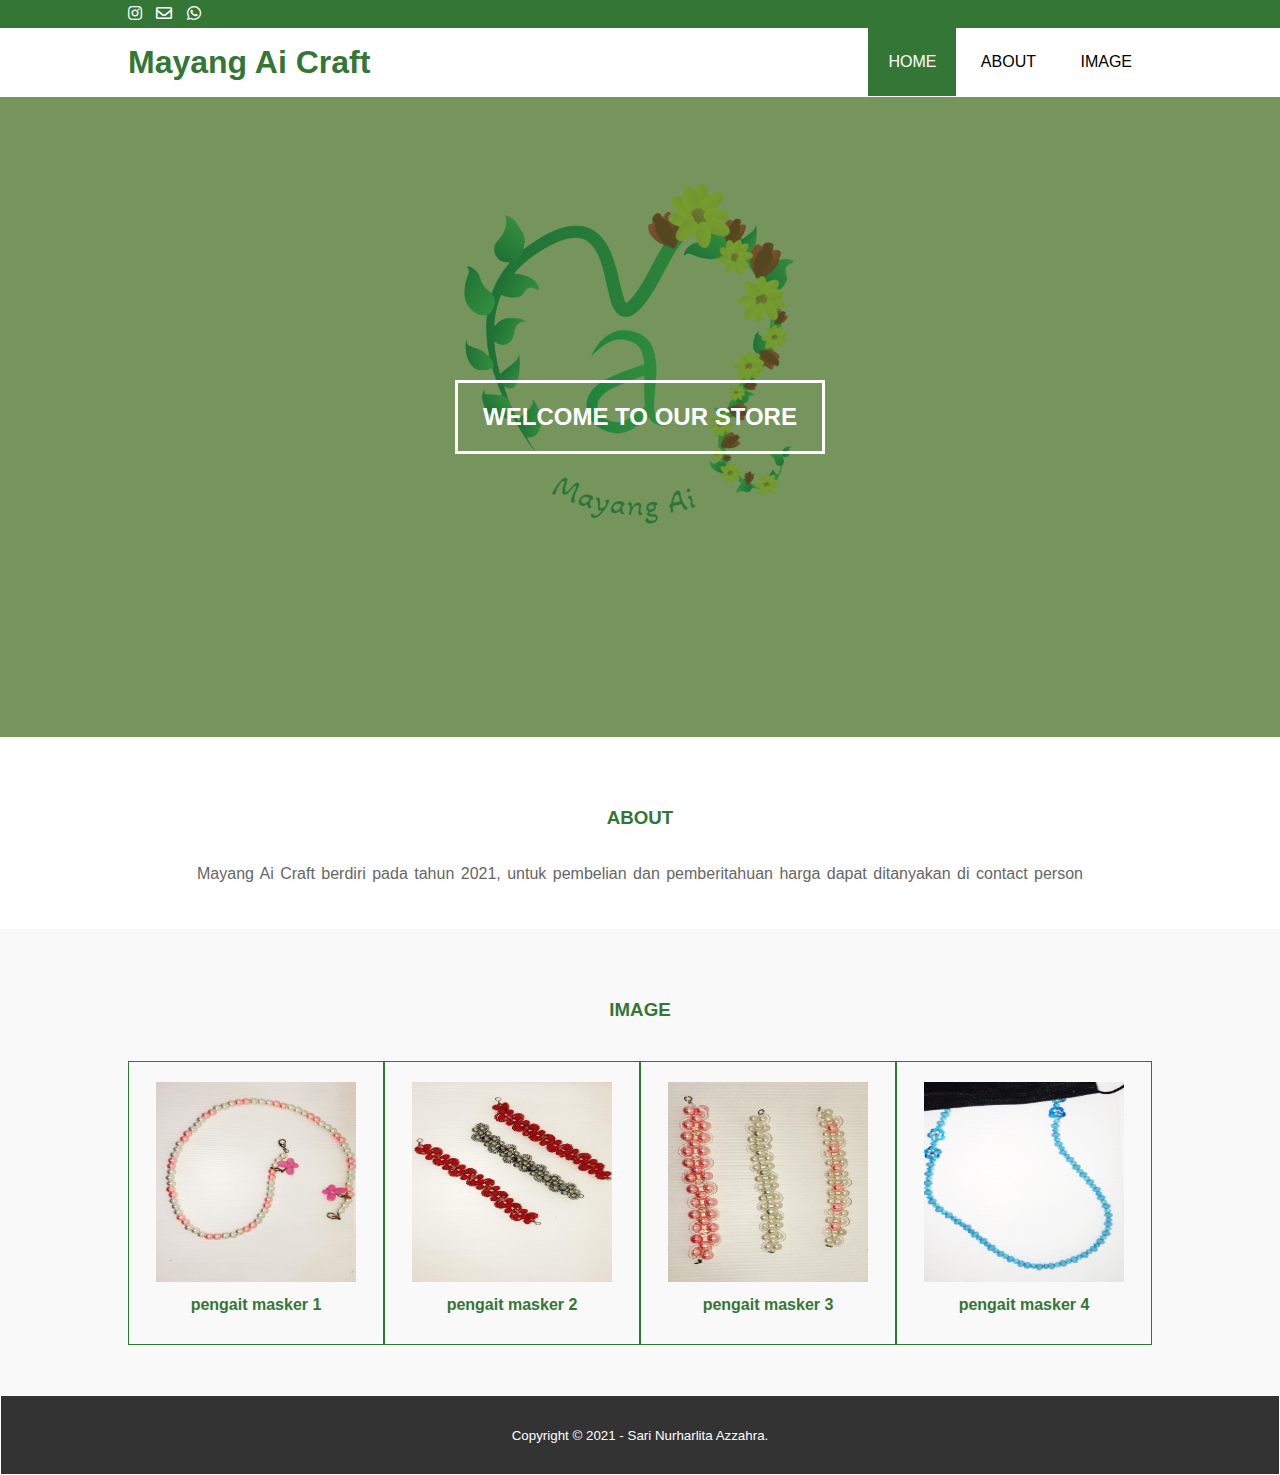
<file: index.html>
<!DOCTYPE html>
<html>
<head>
	<meta charset="utf-8">
	<meta name="viewport" content="width=device-width, initial-scale=1">
	<title>online</title>
	<link rel="stylesheet" type="text/css" href="css/style.css">
	<link rel="stylesheet" type="text/css" href="https://cdnjs.cloudflare.com/ajax/libs/font-awesome/5.15.2/css/all.min.css">
	<script src="https://code.jquery.com/jquery-3.6.0.min.js" integrity="sha256-/xUj+3OJU5yExlq6GSYGSHk7tPXikynS7ogEvDej/m4=" crossorigin="anonymous"></script>
</head>
<body>
	<!-- loader -->
	<div class="loader">
		<div class="uh">
			
		</div>
	</div>

	<!-- header -->
	<div class="Medsos">
		<div class="container">
			<ul>
				<li><a href="#"><i class="fab fa-instagram"></i></a></li>
				<li><a href="#"><i class="far fa-envelope"></i></a></li>
				<li><a href="#"><i class="fab fa-whatsapp"></i></a></li>
			</ul>
		</div>
	</div>
	<header>
	<div class="container">
				<h1><a href="index.html">Mayang Ai Craft</a></h1>
				<ul>
					<li class="active"><a href="index.html">HOME</a></li>
					<li><a href="about.html">ABOUT</a></li>
					<li><a href="image.html">IMAGE</a></li>
				</ul>
	</header>

	<!-- banner -->
	<section class="banner">
		<h2>WELCOME TO OUR STORE</h2>
	</section>

	<!-- about -->
	<section class="about">
		<div class="container">
			<h3>ABOUT</h3>
			<p>Mayang Ai Craft berdiri pada tahun 2021, untuk pembelian dan pemberitahuan harga dapat ditanyakan di contact person</p>
		</div>
	</section>

	<!-- image -->
	<section class="image">
		<div class="container">
			<H3>IMAGE</H3>
			<div class="box">
				<div class="col-5">
					<div class="foto"><img src="image/1.jpeg"></div>
					<h4>pengait masker 1</h4>
				</div>
				<div class="col-5">
					<div class="foto"><img src="image/2.jpeg"></div>
					<h4>pengait masker 2</h4>
				</div>
				<div class="col-5">
					<div class="foto"><img src="image/3.jpeg"></div>
					<h4>pengait masker 3</h4>
				</div>
				<div class="col-5">
					<div class="foto"><img src="image/4.jpeg"></div>
					<h4>pengait masker 4</h4>
				</div>
			</div>
		</div>
	</section>

	<!-- footer -->
	<div class="lol">
		<small>Copyright &copy; 2021 - Sari Nurharlita Azzahra.</small>
	</div>

	<script type="text/javascript">
		$(document).ready(function(){
			$(".loader").hide();
		})
	</script>
</body>
</html>
</file>
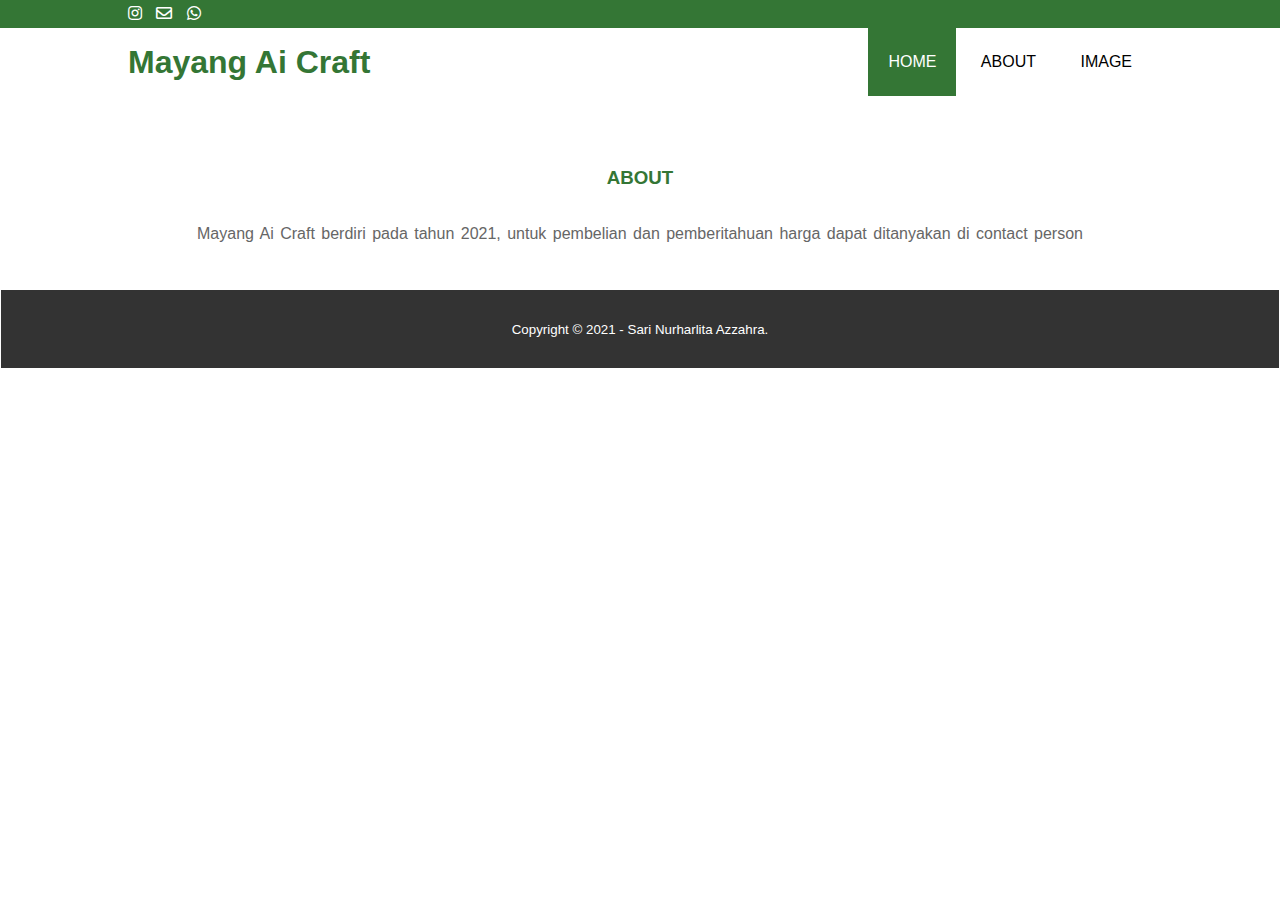
<file: about.html>
<!DOCTYPE html>
<html>
<head>
	<meta charset="utf-8">
	<meta name="viewport" content="width=device-width, initial-scale=1">
	<title>online</title>
	<link rel="stylesheet" type="text/css" href="css/style.css">
	<link rel="stylesheet" type="text/css" href="https://cdnjs.cloudflare.com/ajax/libs/font-awesome/5.15.2/css/all.min.css">
	<script src="https://code.jquery.com/jquery-3.6.0.min.js" integrity="sha256-/xUj+3OJU5yExlq6GSYGSHk7tPXikynS7ogEvDej/m4=" crossorigin="anonymous"></script>
</head>
<body>
	<!-- loader -->
	<div class="loader">
		<div class="uh">
			
		</div>
	</div>

	<!-- header -->
	<div class="Medsos">
		<div class="container">
			<ul>
				<li><a href="#"><i class="fab fa-instagram"></i></a></li>
				<li><a href="#"><i class="far fa-envelope"></i></a></li>
				<li><a href="#"><i class="fab fa-whatsapp"></i></a></li>
			</ul>
		</div>
	</div>
	<header>
	<div class="container">
				<h1><a href="index.html">Mayang Ai Craft</a></h1>
				<ul>
					<li class="active"><a href="index.html">HOME</a></li>
					<li><a href="about.html">ABOUT</a></li>
					<li><a href="image.html">IMAGE</a></li>
				</ul>
	</header>

	

	<!-- about -->
	<section class="about">
		<div class="container">
			<h3>ABOUT</h3>
			<p>Mayang Ai Craft berdiri pada tahun 2021, untuk pembelian dan pemberitahuan harga dapat ditanyakan di contact person</p>
		</div>
	</section>

	<!-- footer -->
	<div class="lol">
		<small>Copyright &copy; 2021 - Sari Nurharlita Azzahra.</small>
	</div>

	<script type="text/javascript">
		$(document).ready(function(){
			$(".loader").hide();
		})
	</script>
</body>
</html>
</file>
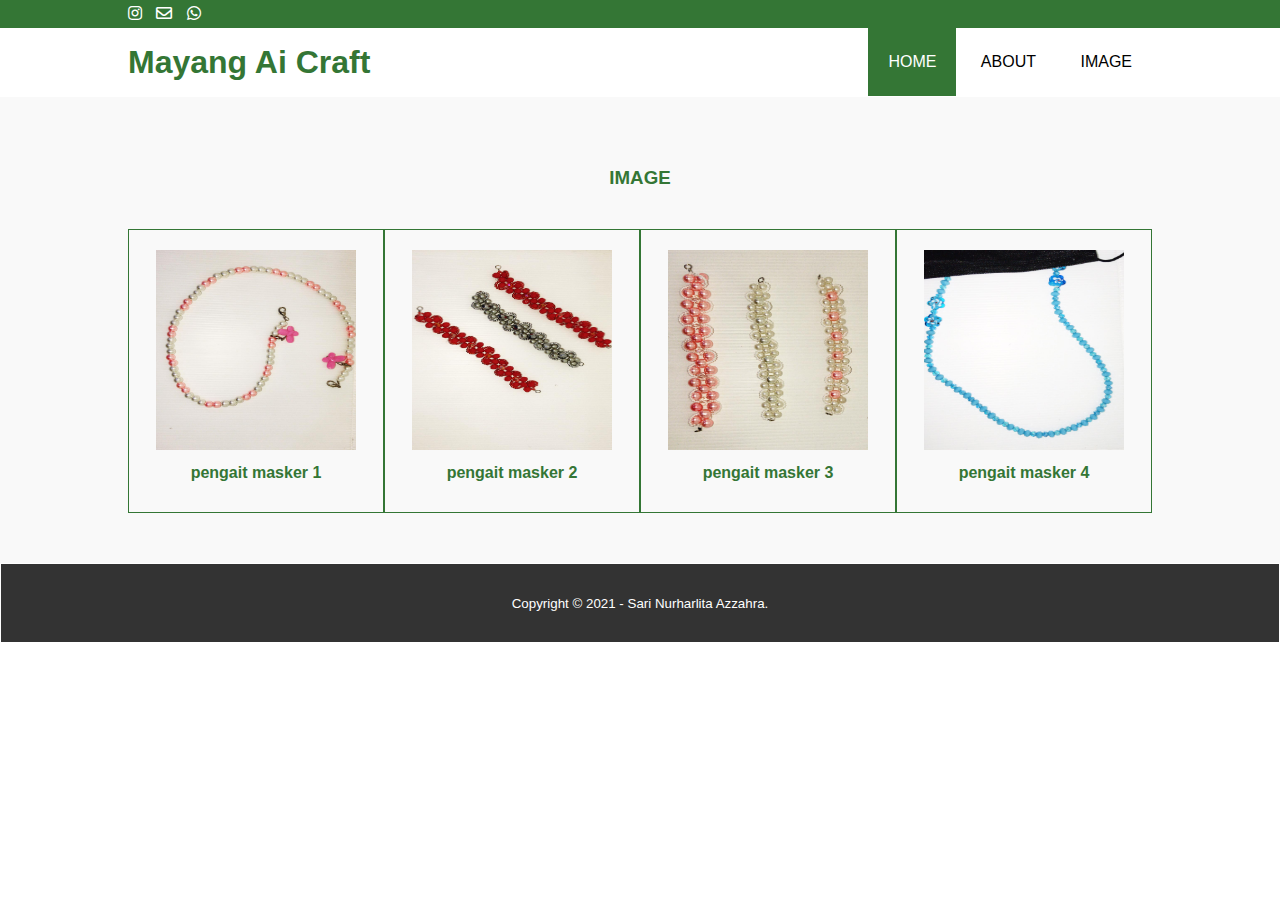
<file: image.html>
<!DOCTYPE html>
<html>
<head>
	<meta charset="utf-8">
	<meta name="viewport" content="width=device-width, initial-scale=1">
	<title>online</title>
	<link rel="stylesheet" type="text/css" href="css/style.css">
	<link rel="stylesheet" type="text/css" href="https://cdnjs.cloudflare.com/ajax/libs/font-awesome/5.15.2/css/all.min.css">
	<script src="https://code.jquery.com/jquery-3.6.0.min.js" integrity="sha256-/xUj+3OJU5yExlq6GSYGSHk7tPXikynS7ogEvDej/m4=" crossorigin="anonymous"></script>
</head>
<body>
	<!-- loader -->
	<div class="loader">
		<div class="uh">
			
		</div>
	</div>

	<!-- header -->
	<div class="Medsos">
		<div class="container">
			<ul>
				<li><a href="#"><i class="fab fa-instagram"></i></a></li>
				<li><a href="#"><i class="far fa-envelope"></i></a></li>
				<li><a href="#"><i class="fab fa-whatsapp"></i></a></li>
			</ul>
		</div>
	</div>
	<header>
	<div class="container">
				<h1><a href="index.html">Mayang Ai Craft</a></h1>
				<ul>
					<li class="active"><a href="index.html">HOME</a></li>
					<li><a href="about.html">ABOUT</a></li>
					<li><a href="image.html">IMAGE</a></li>
				</ul>
	</header>

	<!-- image -->
	<section class="image">
		<div class="container">
			<H3>IMAGE</H3>
			<div class="box">
				<div class="col-5">
					<div class="foto"><img src="image/1.jpeg"></div>
					<h4>pengait masker 1</h4>
				</div>
				<div class="col-5">
					<div class="foto"><img src="image/2.jpeg"></div>
					<h4>pengait masker 2</h4>
				</div>
				<div class="col-5">
					<div class="foto"><img src="image/3.jpeg"></div>
					<h4>pengait masker 3</h4>
				</div>
				<div class="col-5">
					<div class="foto"><img src="image/4.jpeg"></div>
					<h4>pengait masker 4</h4>
				</div>
			</div>
		</div>
	</section>

	<!-- footer -->
	<div class="lol">
		<small>Copyright &copy; 2021 - Sari Nurharlita Azzahra.</small>
	</div>

	<script type="text/javascript">
		$(document).ready(function(){
			$(".loader").hide();
		})
	</script>
</body>
</html>
</file>
<file: css/style.css>
* {
	padding: 0;
	margin: 0;
	font-family: sans-serif;
}
a {
	color: inherit;
	text-decoration: none;
}
.Medsos {
	padding: 5px 0;
	background-color: #347635;
}
.Medsos ul li {
	display: inline-block;
	color: #fff;
	margin-right: 10px;
}
.container {
	width: 80%;
	margin: 0 auto;
}
.container:after {
	content: '';
	display: block;
	clear: both;
}
header h1 {
	float: left;
	padding: 16px 0;
	color: #347635;
}
header ul {
	float: right;
}
header ul li {
	display: inline-block;
}
header ul li a {
	padding: 25px 20px;
	display: inline-block;
}
header ul li a:hover {
	background-color: #347635;
	color: #fff;
}
.active {
	background-color: #347635;
	color: #fff;
}
.banner {
	height: 60vh;
	background-image: url('../image/ggg.jpg');
	background-size: cover;
	position: relative;
	display: flex;
	justify-content: center;
	align-items: center;
}
.banner:after {
	content: '';
	display: block;
	position: absolute;
	top: 0;
	left: 0;
	right: 0;
	bottom: 0;
	background-color: rgba(52, 118, 53, .6);
}
.banner h2 {
	color: #fff;
	z-index: 1;
	padding: 20px 25px;
	border: 3px solid #fff;
}
section {
	padding: 50px 0;
}
section h3 {
	text-align: center;
	padding: 20px 0;
	color: #347635;
	margin-bottom: 20px;
}
.about p {
	color: #666;
	word-spacing: 2px;
	line-height: 10px;
	text-align: center;
}
.image {
	background-color: #f9f9f9;	
}
.box {
	color: #347635;
}
.box:after {
	content: '';
	display: block;
	clear: both;
}
.box .col-5 {
	width: 25%;
	padding: 20px;
	box-sizing: border-box;
	border: 1px solid;
	text-align: center;
	float: left;
}
.foto {
	width: 200px;
	height: 200px;
	margin: 0 auto;
	display: inline-block;
}
.box .col-5 h4 {
	margin: 10px 0;
}
.image img {
	width: 200px;
	height: 200px
}
.lol {
	padding: 30px 0;
	background-color: #333;
	color: #fff;
	border: 1px solid;
	text-align: center;
}
.loader {
	background-color: #eee;
	position: fixed;
	top: 0;
	left: 0;
	right: 0;
	bottom: 0;
	z-index: 999;
	display: flex;
	justify-content: center;
	align-items: center;
}
.loader .uh {
	width: 100px;
	height: 100px;
	border: 3px solid #fff;
	border-radius: 50%;
	border-top-color: #347635;
	border-right-color: #347635;
	border-bottom-color: #347635;
	animation: puterin .8s linear infinite;
}
@keyframes puterin {
	100% {
		transform: rotate(360deg);
	}
}
</file>
